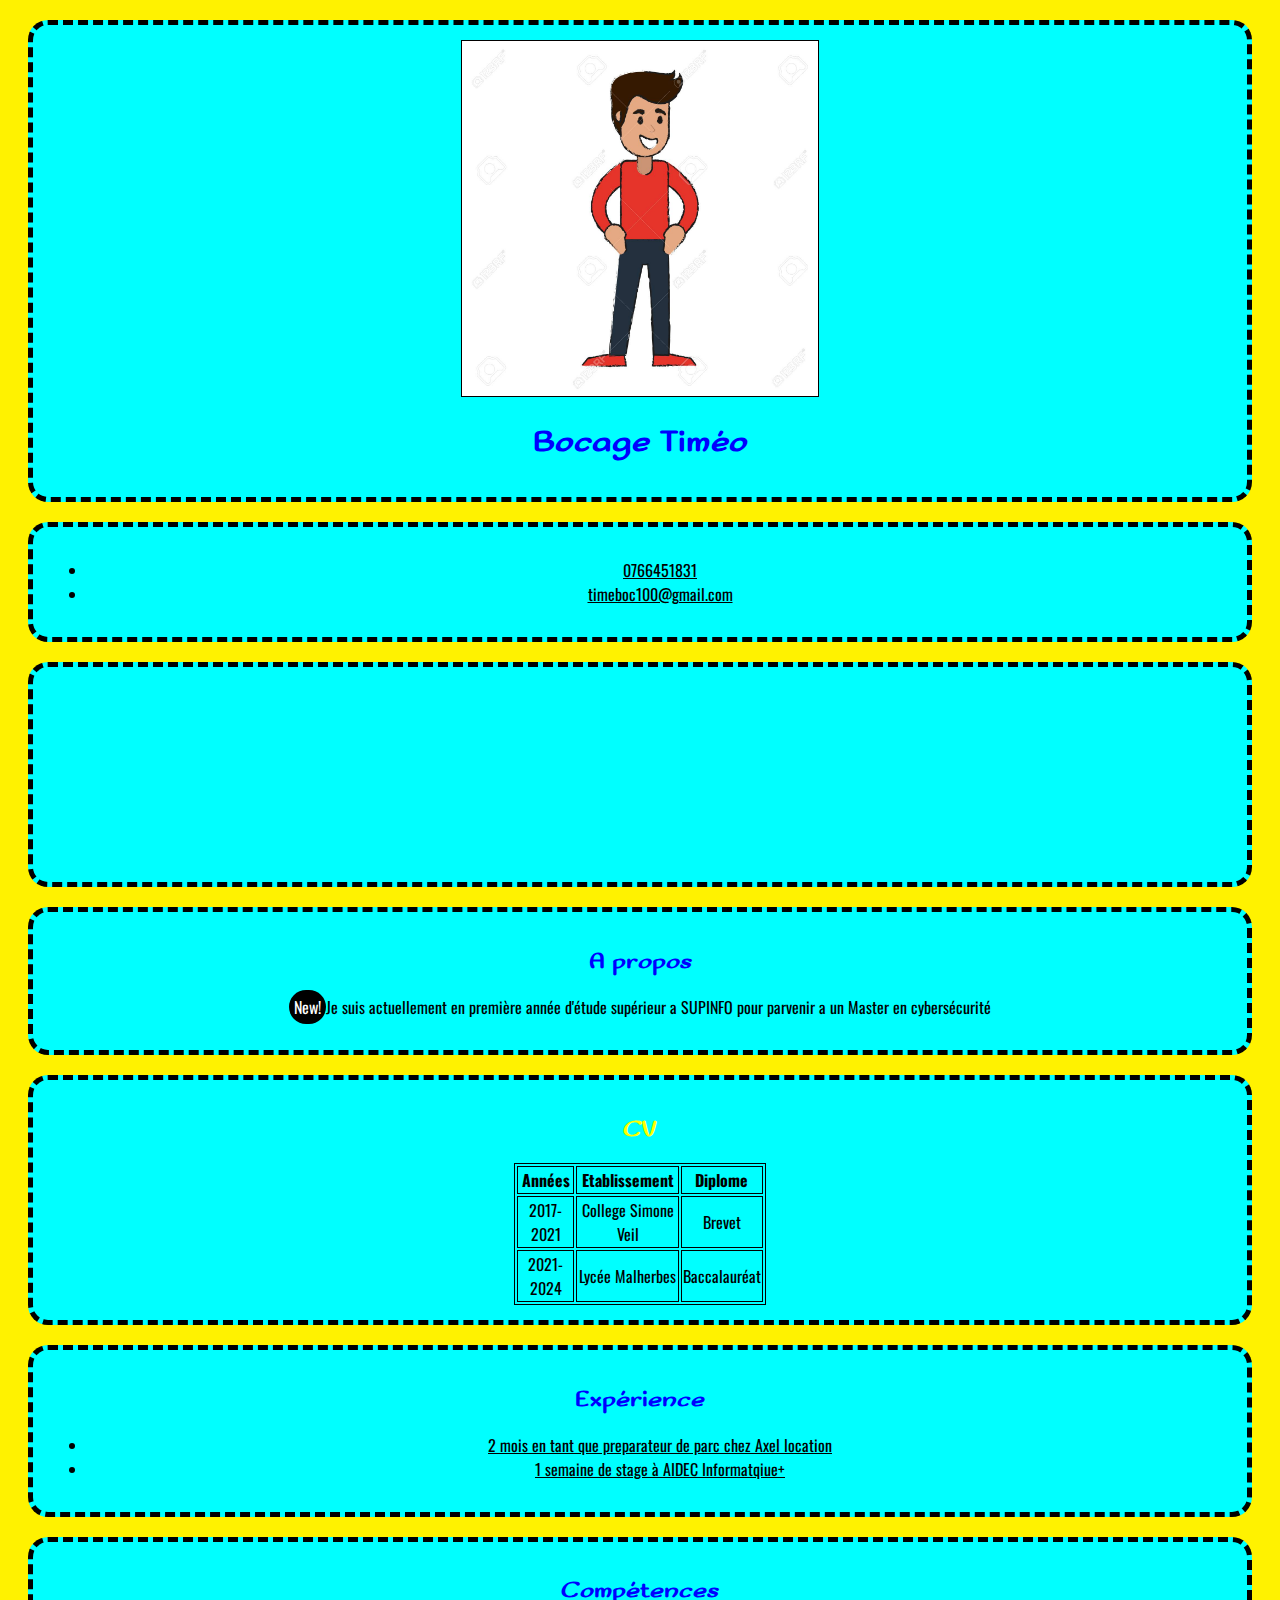
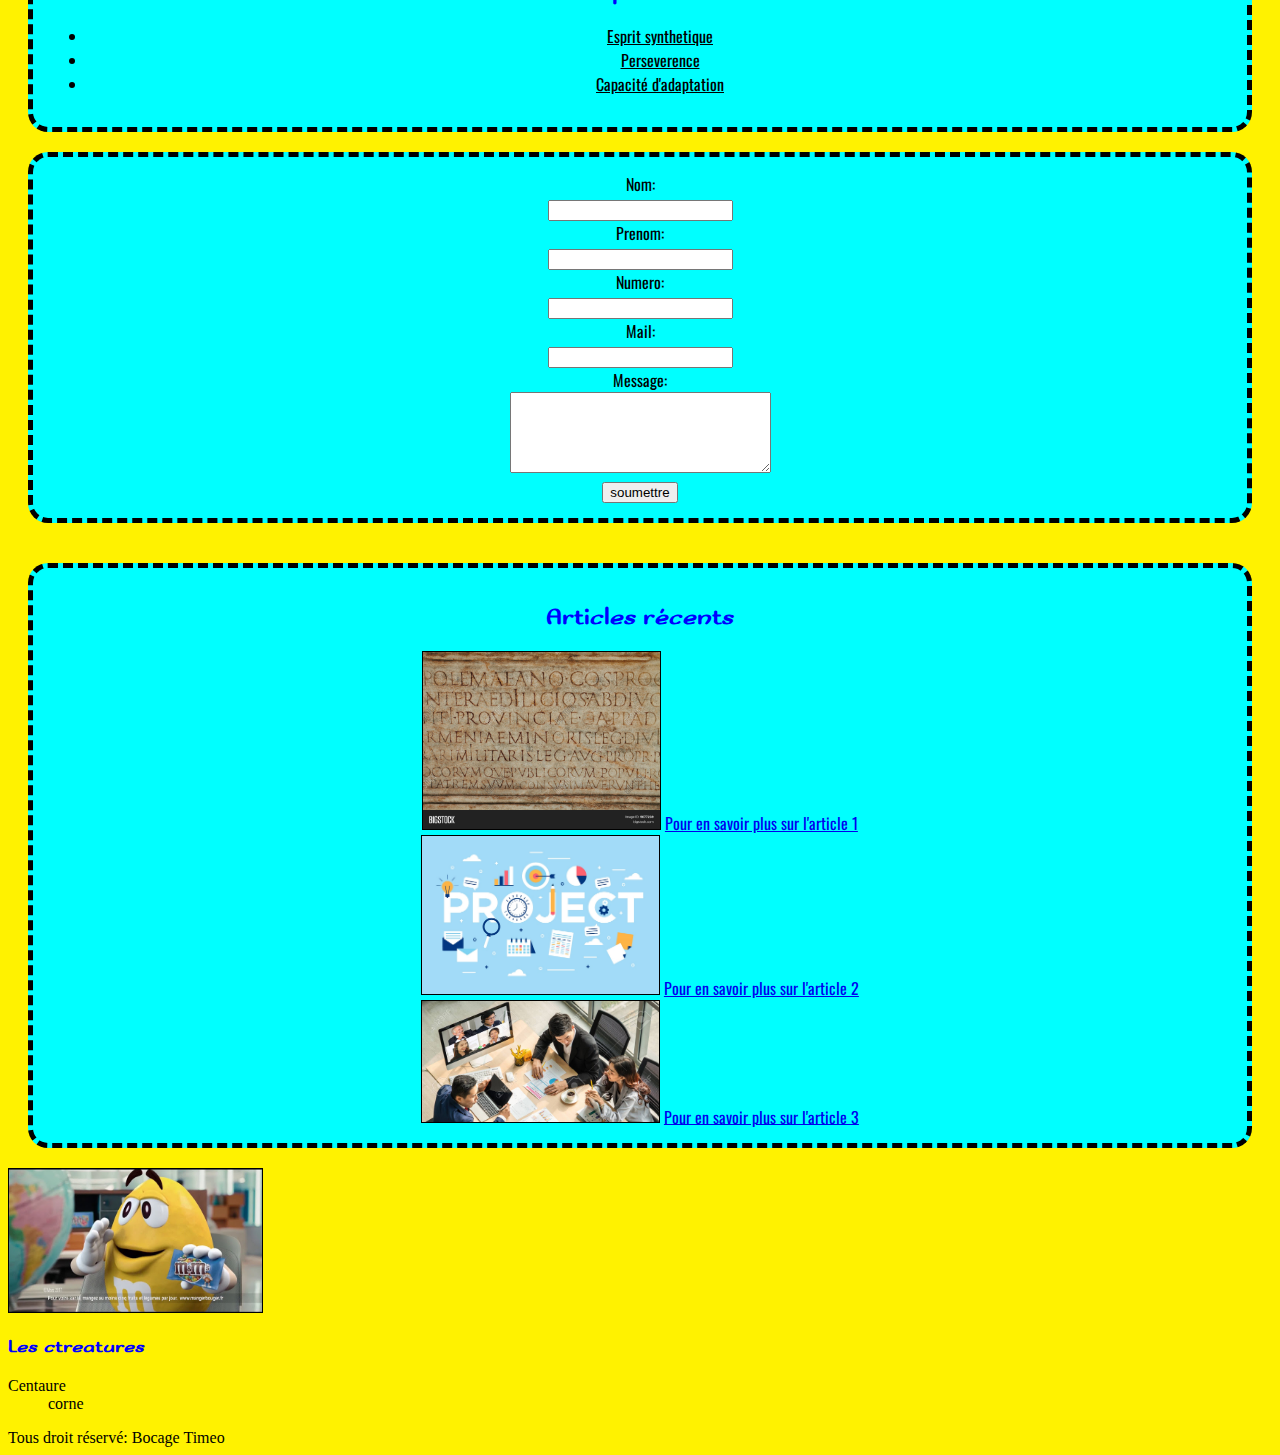
<file: index.html>
<!DOCTYPE html>
<html lang="fr">
<head>
    <meta charset="UTF-8">
    <meta name="viewport" content="width=device-width, initial-scale=1.0">
    <title>CV Bocage Timéo</title>
    <link href="./assets/style.css" rel="stylesheet"/>
    <link rel="preconnect" href="https://fonts.googleapis.com">
    <link rel="preconnect" href="https://fonts.gstatic.com" crossorigin>
    <link href="https://fonts.googleapis.com/css2?family=Oswald:wght@200..700&display=swap" rel="stylesheet">
    <link href="https://fonts.googleapis.com/css2?family=Merriweather:ital,wght@0,300;0,400;0,700;0,900;1,300;1,400;1,700;1,900&family=Sofadi+One&display=swap" rel="stylesheet">
</head>
<body>
    <div class="serif">
            
                <header>
                    <div class="bordure">
                        <img src="./assets/image/photo.jpg" alt="photo Timeo" width="30%" alt="photo homme" />
                    
                        
                            <h1>Bocage Timéo</h1>
                        
                    </div>
                    
                    
                    <div class="bordure">
                        <ul>
                            <li> 0766451831 </li>

                            <li> timeboc100@gmail.com</li>
                        </ul>
                    </div>
                    
                </header>
                <div class="bordure">
                    <div style="width: 100%"><iframe width="30%" height="180" frameborder="0" scrolling="no" marginheight="0" marginwidth="0" src="https://maps.google.com/maps?width=100%25&amp;height=600&amp;hl=en&amp;q=5%20impasse%20du%20chienboug%2014310%20Tracy%20bocage+(My%20Business%20Name)&amp;t=&amp;z=14&amp;ie=UTF8&amp;iwloc=B&amp;output=embed"><a href="https://www.gps.ie/">gps devices</a></iframe></div>

                </div>
                <section>
                    <div class="bordure">
                        
                            <h2>A propos</h2>
                        
                        
                    <p>Je suis actuellement en première année d'étude supérieur a SUPINFO pour parvenir a un Master en cybersécurité</p>
                    </div>
                </section>
                <section>
                    <div class="centre">
                        <div class="bordure">
                            
                                <h2>CV</h2>
                        
                            <div class="tableau">
                                <table>
                                    
                                        <tr>
                                        
                                            <th>Années</th>
                                            <th>Etablissement</th>
                                            <th>Diplome</th>
                                            
                                            
                                            
                                        </tr>
                                    
                                    
                                    <tr>
                                        <td>2017-2021</td>
                                        <td>College Simone Veil</td>
                                        <td>Brevet </td>
                                    </tr>
                                    <tr>
                                        <td>2021-2024</td>
                                        <td>Lycée Malherbes</td>
                                        <td>Baccalauréat</td>
                                    </tr>
                                </table>
                            </div>
                            
                        </div>
                    </div>
                    
                    
                </section>
                <section>
                    <div class="bordure">
                        
                            <h2>Expérience</h2>
                        
                        
                        <ul>
                            <li>2 mois en tant que preparateur de parc chez Axel location</li>
                            <li>1 semaine de stage à AIDEC Informatqiue+</li>
                        </ul>
                    </div>
                    
                </section>
                <section>
                    <div class="bordure">
                        
                            <h2>Compétences</h2>
                        
                        
                        <ul>
                            <li>Esprit synthetique</li>
                            <li>Perseverence</li>
                            <li>Capacité d'adaptation</li>
                        </ul>
                    </div>
                    
                </section>
                
                    <div class="bordure">
                        <form action="#">
                            <label for="nom">Nom:</label><br>
                            <input type="text" id="nom" name="nom"><br>
                            <label for="Prenom">Prenom:</label><br>
                            <input type="text" id="Prenom"><br>
                            <label for="Numero">Numero:</label><br>
                            <input type="tel" id="Numero"><br>
                            <label for="Mail">Mail:</label><br>
                            <input type="email" id="Mail"><br>
                            <label for="message">Message:</label><br>
                           
                            <textarea name="message" id="" cols="30" rows="5"></textarea><br>
                            <input type="submit" value="soumettre">
                            
                    </div>
                
                
                
                <section>
                    <div class="container">
                        <div class="bordure">
                            
                                <h2>Articles récents</h2>
                            
                            <img src="./assets/image/latin_accueil.jpg" width="20%" alt="photo texte parchemin latin">
                            <a id="link" href="./articles/article1.html" target="_blank">Pour en savoir plus sur l'article 1</a>
                            <br>
                            <img src="./assets/image/projet_accueil.jpg" width="20%"alt="f">
                            <a href="./articles/article2.html" target="_blank">Pour en savoir plus sur l'article 2</a>
                            <br>
                            <img src="./assets/image/groupe_accueil.jpg" width="20%">
                            <a href="./articles/article3.html" target="_blank">Pour en savoir plus sur l'article 3</a>
                        </div>
                    </div>
                    
                    
                    <aside>
                        
                            <img src="./assets/image/pub.jpg" width="20%">
                        
                       
                    </aside>
                </section>
    </div>
    <h3> Les ctreatures</h3>
    <dl>
        <dt>Centaure</dt>
        <dd>corne</dd>
    </dl>
</body>
<footer>
    Tous droit réservé: Bocage Timeo
</footer>
</html>
</file>
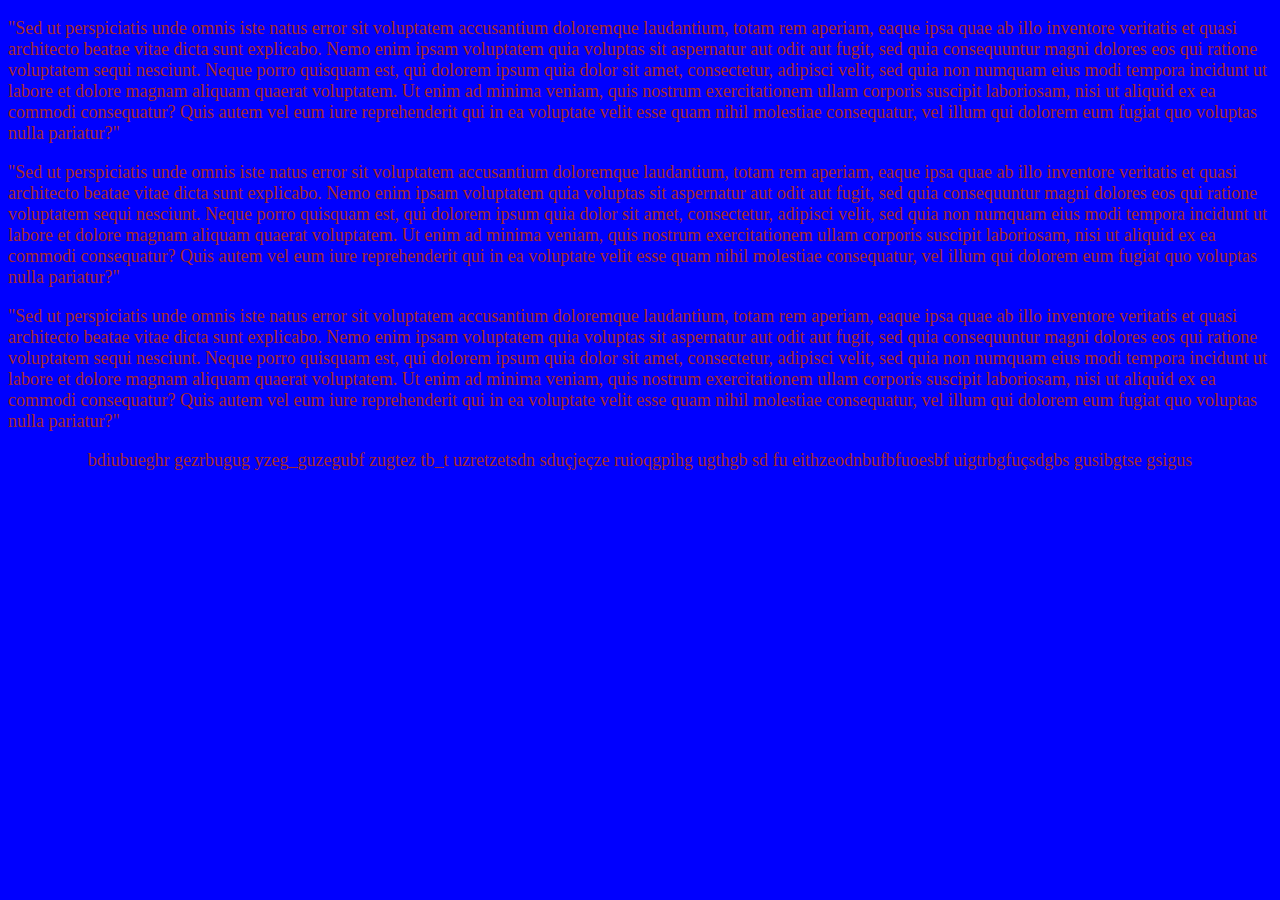
<file: entrainement/index.html>
<!DOCTYPE html>
<html lang="en">
<head>
    <meta charset="UTF-8">
    <meta name="viewport" content="width=device-width, initial-scale=1.0">
    <link href="style.css" rel="stylesheet"/>
    <title>test css</title>
    <link rel="preconnect" href="https://fonts.googleapis.com">
    <link rel="preconnect" href="https://fonts.gstatic.com" crossorigin>
    <link href="https://fonts.googleapis.com/css2?family=Playfair+Display:ital,wght@0,400..900;1,400..900&display=swap" rel="stylesheet">
    
</head>
<body>
    <div class="bordure">
         <p> "Sed ut perspiciatis unde omnis iste natus error sit voluptatem accusantium doloremque laudantium, totam rem aperiam, eaque ipsa quae ab illo inventore veritatis et quasi architecto beatae vitae dicta sunt explicabo. Nemo enim ipsam voluptatem quia voluptas sit aspernatur aut odit aut fugit, sed quia consequuntur magni dolores eos qui ratione voluptatem sequi nesciunt. Neque porro quisquam est, qui dolorem ipsum quia dolor sit amet, consectetur, adipisci velit, sed quia non numquam eius modi tempora incidunt ut labore et dolore magnam aliquam quaerat voluptatem. Ut enim ad minima veniam, quis nostrum exercitationem ullam corporis suscipit laboriosam, nisi ut aliquid ex ea commodi consequatur? Quis autem vel eum iure reprehenderit qui in ea voluptate velit esse quam nihil molestiae consequatur, vel illum qui dolorem eum fugiat quo voluptas nulla pariatur?"</p>
    </div> 
    <p>"Sed ut perspiciatis unde omnis iste natus error sit voluptatem accusantium doloremque laudantium, totam rem aperiam, eaque ipsa quae ab illo inventore veritatis et quasi architecto beatae vitae dicta sunt explicabo. Nemo enim ipsam voluptatem quia voluptas sit aspernatur aut odit aut fugit, sed quia consequuntur magni dolores eos qui ratione voluptatem sequi nesciunt. Neque porro quisquam est, qui dolorem ipsum quia dolor sit amet, consectetur, adipisci velit, sed quia non numquam eius modi tempora incidunt ut labore et dolore magnam aliquam quaerat voluptatem. Ut enim ad minima veniam, quis nostrum exercitationem ullam corporis suscipit laboriosam, nisi ut aliquid ex ea commodi consequatur? Quis autem vel eum iure reprehenderit qui in ea voluptate velit esse quam nihil molestiae consequatur, vel illum qui dolorem eum fugiat quo voluptas nulla pariatur?"</p>
    <p>"Sed ut perspiciatis unde omnis iste natus error sit voluptatem accusantium doloremque laudantium, totam rem aperiam, eaque ipsa quae ab illo inventore veritatis et quasi architecto beatae vitae dicta sunt explicabo. Nemo enim ipsam voluptatem quia voluptas sit aspernatur aut odit aut fugit, sed quia consequuntur magni dolores eos qui ratione voluptatem sequi nesciunt. Neque porro quisquam est, qui dolorem ipsum quia dolor sit amet, consectetur, adipisci velit, sed quia non numquam eius modi tempora incidunt ut labore et dolore magnam aliquam quaerat voluptatem. Ut enim ad minima veniam, quis nostrum exercitationem ullam corporis suscipit laboriosam, nisi ut aliquid ex ea commodi consequatur? Quis autem vel eum iure reprehenderit qui in ea voluptate velit esse quam nihil molestiae consequatur, vel illum qui dolorem eum fugiat quo voluptas nulla pariatur?"
    </p>
     <div class="couleur bordure center"><p>bdiubueghr gezrbugug yzeg_guzegubf zugtez tb_t uzretzetsdn sduçjeçze ruioqgpihg ugthgb sd fu eithzeodnbufbfuoesbf uigtrbgfuçsdgbs gusibgtse gsigus</p></div>  
</body>
</html>
</file>
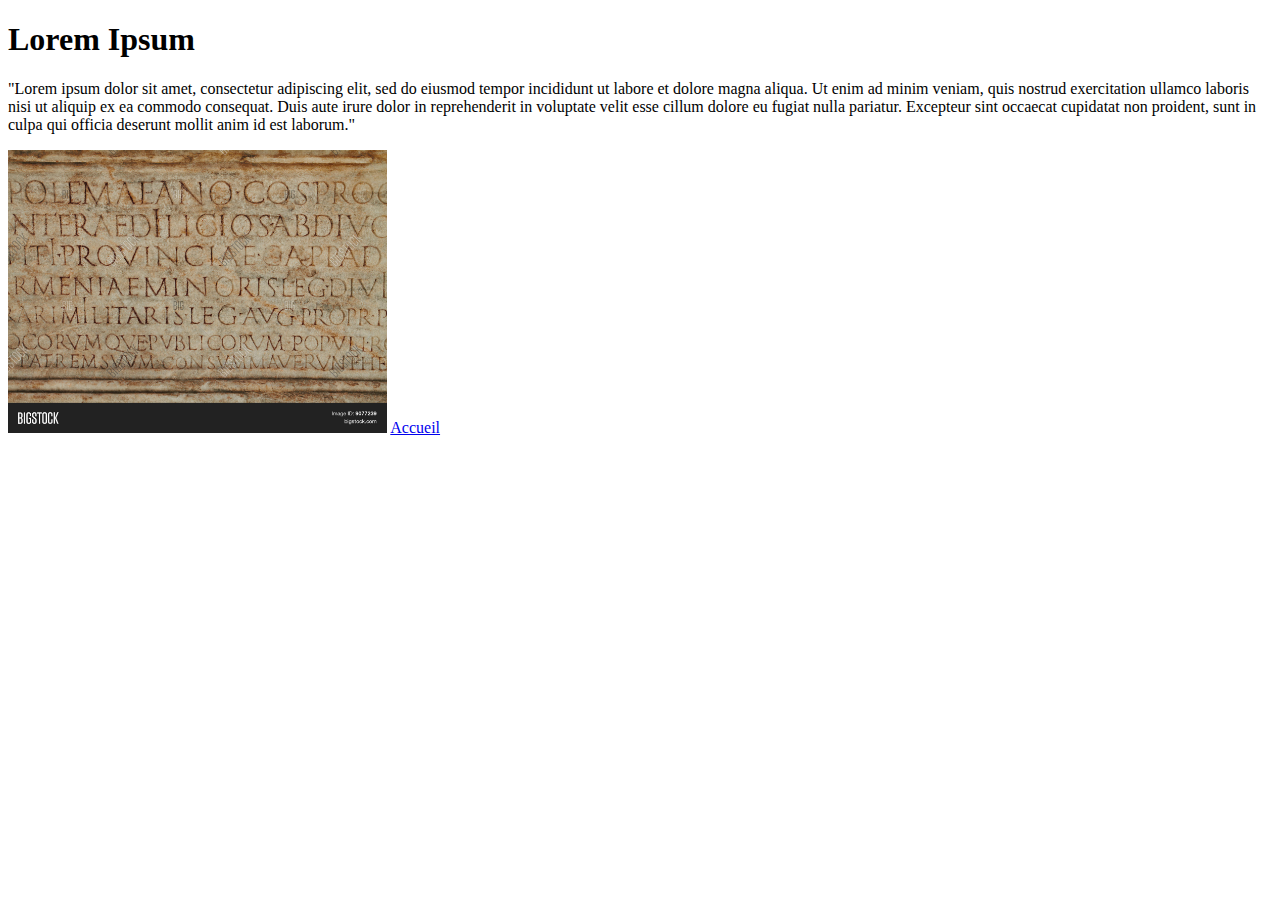
<file: articles/article1.html>
<!DOCTYPE html>
<html lang="en">
<head>
    <meta charset="UTF-8">
    <meta name="viewport" content="width=device-width, initial-scale=1.0">
    <title>Article1</title>
</head>
<body>
    <h1>Lorem Ipsum</h1>
    <p>"Lorem ipsum dolor sit amet, consectetur adipiscing elit, sed do eiusmod tempor incididunt ut labore et dolore magna aliqua. Ut enim ad minim veniam, quis nostrud exercitation ullamco laboris nisi ut aliquip ex ea commodo consequat. Duis aute irure dolor in reprehenderit in voluptate velit esse cillum dolore eu fugiat nulla pariatur. Excepteur sint occaecat cupidatat non proident, sunt in culpa qui officia deserunt mollit anim id est laborum."</p>
    <img src="../assets/image/latin_accueil.jpg" width="30%">
    <a href="../index.html" target="_blank">Accueil</a>
</body>
</html>
</file>
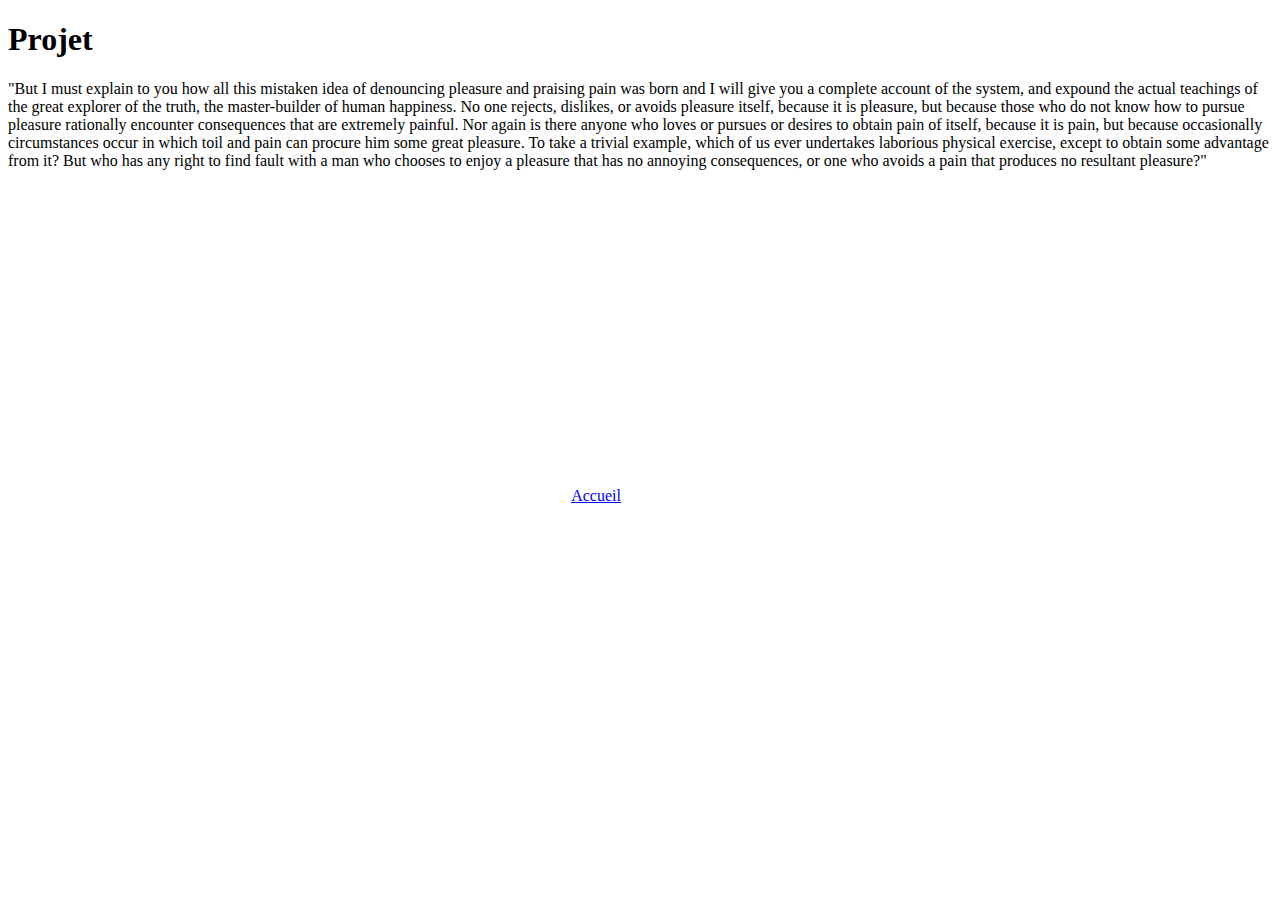
<file: articles/article2.html>
<!DOCTYPE html>
<html lang="en">
<head>
    <meta charset="UTF-8">
    <meta name="viewport" content="width=device-width, initial-scale=1.0">
    <title>Article2</title>
</head>
<body>
    <h1>Projet</h1>
    <p>"But I must explain to you how all this mistaken idea of denouncing pleasure and praising pain was born and I will give you a complete account of the system, and expound the actual teachings of the great explorer of the truth, the master-builder of human happiness. No one rejects, dislikes, or avoids pleasure itself, because it is pleasure, but because those who do not know how to pursue pleasure rationally encounter consequences that are extremely painful. Nor again is there anyone who loves or pursues or desires to obtain pain of itself, because it is pain, but because occasionally circumstances occur in which toil and pain can procure him some great pleasure. To take a trivial example, which of us ever undertakes laborious physical exercise, except to obtain some advantage from it? But who has any right to find fault with a man who chooses to enjoy a pleasure that has no annoying consequences, or one who avoids a pain that produces no resultant pleasure?"</p>
    <iframe width="560" height="315" src="https://www.youtube.com/embed/QHUT35deQCc?si=DqSv6jb4sHy8c_3o" title="YouTube video player" frameborder="0" allow="accelerometer; autoplay; clipboard-write; encrypted-media; gyroscope; picture-in-picture; web-share" referrerpolicy="strict-origin-when-cross-origin" allowfullscreen></iframe>
    <a href="../index.html" target="_blank">Accueil</a>
</body>
</html>
</file>
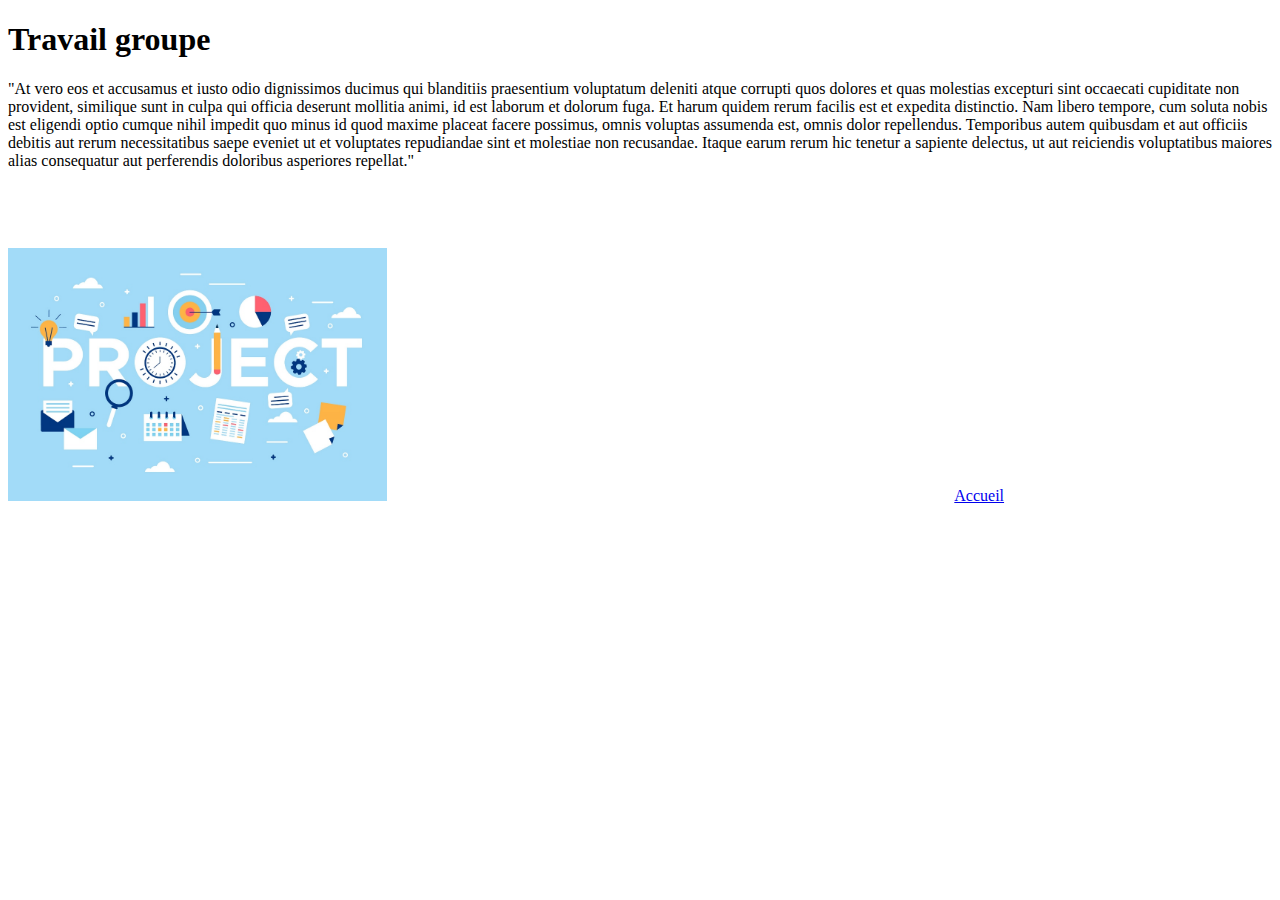
<file: articles/article3.html>
<!DOCTYPE html>
<html lang="en">
<head>
    <meta charset="UTF-8">
    <meta name="viewport" content="width=device-width, initial-scale=1.0">
    <title>Article3</title>
</head>
<body>
    <h1>Travail groupe</h1>
    <p>"At vero eos et accusamus et iusto odio dignissimos ducimus qui blanditiis praesentium voluptatum deleniti atque corrupti quos dolores et quas molestias excepturi sint occaecati cupiditate non provident, similique sunt in culpa qui officia deserunt mollitia animi, id est laborum et dolorum fuga. Et harum quidem rerum facilis est et expedita distinctio. Nam libero tempore, cum soluta nobis est eligendi optio cumque nihil impedit quo minus id quod maxime placeat facere possimus, omnis voluptas assumenda est, omnis dolor repellendus. Temporibus autem quibusdam et aut officiis debitis aut rerum necessitatibus saepe eveniet ut et voluptates repudiandae sint et molestiae non recusandae. Itaque earum rerum hic tenetur a sapiente delectus, ut aut reiciendis voluptatibus maiores alias consequatur aut perferendis doloribus asperiores repellat."</p>
    <img src="../assets/image/projet_accueil.jpg" width="30%" >
    <iframe width="560" height="315" src="https://www.youtube.com/embed/6KRHP7X2QfE?si=9Fi2Ga6i-3db6gOq" title="YouTube video player" frameborder="0" allow="accelerometer; autoplay; clipboard-write; encrypted-media; gyroscope; picture-in-picture; web-share" referrerpolicy="strict-origin-when-cross-origin" allowfullscreen></iframe>
    <a href="../index.html" target="_blank">Accueil</a>
</body>
</html>
</file>
<file: assets/style.css>
.serif{
    font-family: "Oswald", sans-serif;
}



body{
    background-color: rgb(255, 242, 0);
}
.bordure{
    border: 5px rgb(0, 0, 0) dashed;
    border-radius: 20px;
    padding: 15px;
    margin: 20px;
    background-color: aqua;
    text-align: center;
}

td, th, img,  .tableau {
    border: 1px black solid;
}


td, .centre {
    text-align: center;
}



.tableau{
    text-align: center;
    width: 250px;
    margin: 0 auto;
}




p::before {
    content: "New!";
    color: white;
    padding: 5px;
    background-color: black;
    border-radius: 20px;
    font-size: 0.8 em ;
}

h1, h2, h3{
    color: blue;
    font-family: "Sofadi One", system-ui;

}

ul{
    text-decoration: underline ;
}

.centre h2{
    color: yellow;
}
section>p{
    font-weight: bold;
}

#link:hover{
    color: brown;
}

@media only screen and (max-width: 600px){
    body{
        background-color: red;
    }
}

.container{
    display: flex;
    flex-wrap: wrap;
    justify-content: right;
    flex-direction: row;
}

a{
    text-decoration: underline;
}
</file>
<file: entrainement/style.css>
body{
    background-color: blue;
}
p{
    color: brown;
    font-size: large;
}
.description{
    color: rgb(0, 0, 100);
}
.serif{
    font-family: 'Courier New', Courier, monospace;
}
#couleur{
    background-color: bisque;
    font-family: "Playfair Display", serif;
}
.center{
    text-align: center;
}
#bordure{
    border: 20px red dashed;
    padding: 20px;
    margin: 30px;

    
}
</file>
